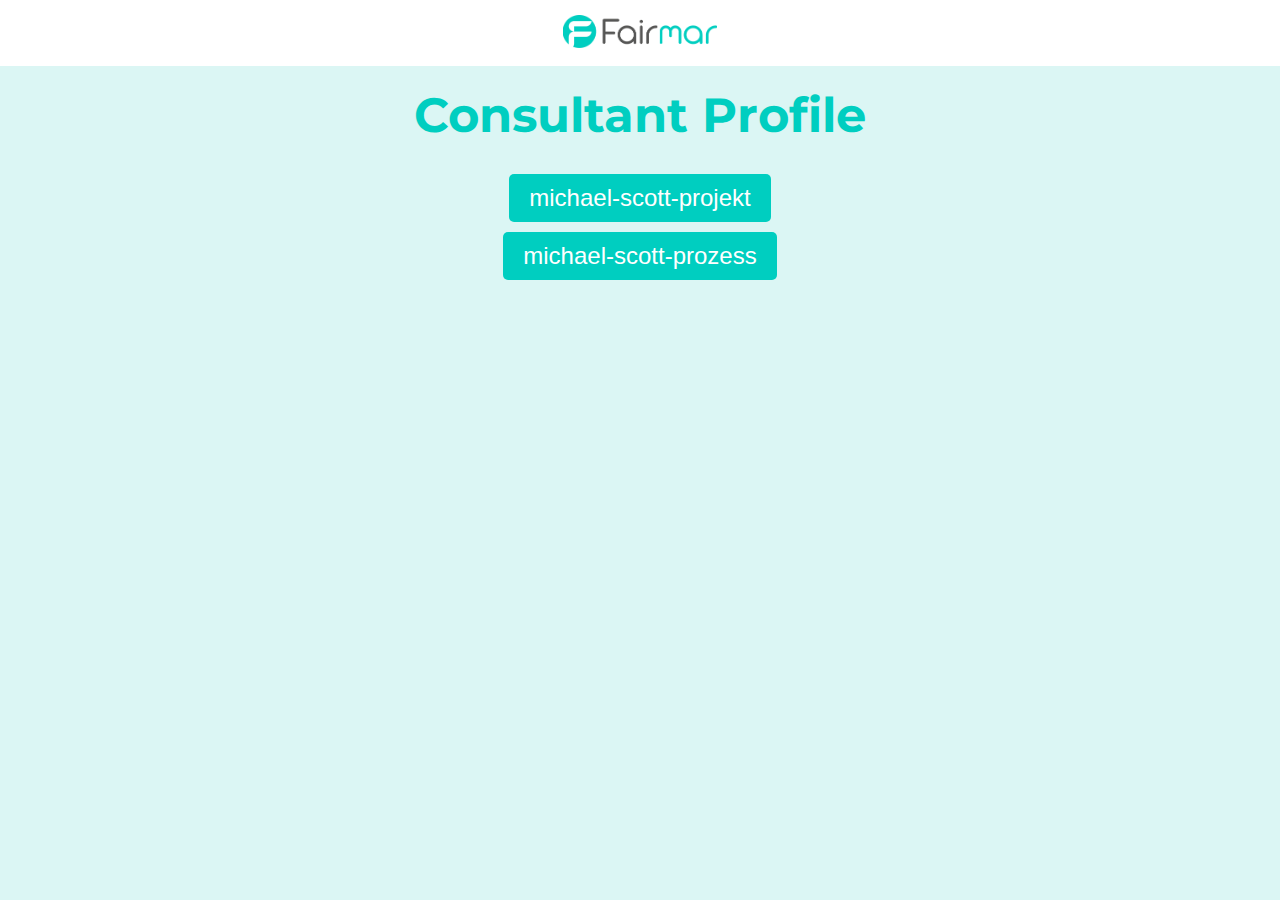
<file: index.html>
<!DOCTYPE html>
<html>

<head>
  <link rel="shortcut icon" type="image/png" href="icons/icon-fairmar.png">
  <meta charset="UTF-8">
  <title>Fairmar Profile</title>
  <link rel="preconnect" href="https://fonts.googleapis.com">
  <link rel="preconnect" href="https://fonts.gstatic.com" crossorigin>
  <link href="https://fonts.googleapis.com/css2?family=Montserrat:wght@400;500;600;700&display=swap" rel="stylesheet">
  <script src="https://ajax.googleapis.com/ajax/libs/jquery/3.6.0/jquery.min.js"></script>
  <link rel="stylesheet" href="index.css">
  <script src="index.js"></script>
</head>

<body>

  <header id="header">
    <a href="https://www.fairmar.com">
      <img id="companylogo" src="icons/logo-fairmar.webp" alt="Company Logo">
    </a>
  </header>

  <h1>Consultant Profile</h1>

  <ul id="links-container"></ul>



  </div>
  <!--
  <form id="upload-form">
    <input type="file" id="file-input" name="file">
    <button type="submit" id="upload-button">Hochladen</button>
  </form>
  -->
</body>

</html>
</file>
<file: index.css>
/*
Montserrat Font Numbers
Regular 400
Medium 500
SemiBold 600
Bold 700
*/

:root {
    --main: #00CEC0;
    --white: white;
    --light: #dbf6f4;
    --dark: #333;
    --black: #000;
}


/* Set box-sizing to border-box to include padding and border in element's total width and height */
* {
    box-sizing: border-box;
}

/* Set margin and padding to 0 for the body element */
body {
    margin: 0;
    /* add 80px margin to the top */
    padding: 0;
    font-family: 'Montserrat', sans-serif;
    background-color: var(--light);
}

/* Set margin to 0 for the header element */
header {
    margin: 0;
    padding: 0;
    background-color: var(--white);
    height: 66px;
    /* Set the header height */
    display: flex;
    /* Use flexbox for centering the logo vertically */
    justify-content: center;
    align-items: center;
}


#companylogo {
    max-height: 33px;
}

/* Style the h1 element */
h1 {
    margin: 0;
    padding: 20px;
    text-align: center;
    font-size: 48px;
    color: var(--main);
}

/* Style the links-container */
#links-container {
    list-style: none;
    margin: 0;
    padding: 0;
}

/* Style the link buttons */
button {
    display: block;
    margin: 10px auto;
    padding: 10px 20px;
    border: none;
    border-radius: 5px;
    background-color: var(--main);
    color: var(--white);
    font-size: 24px;
    cursor: pointer;
    transition: all 0.3s ease-in-out;
}

/* Style the link buttons on hover */
button:hover {
    background-color: var(--dark);
}

/* Style the upload form */
#upload-form {
    display: flex;
    flex-direction: column;
    justify-content: center;
    align-items: center;
    margin-top: 50px;
}

input#file-input {
    display: none;
}

label#file-label {
    display: inline-block;
    background-color: var(--main);
    color: var(--white);
    font-family: Montserrat, sans-serif;
    font-weight: 600;
    font-size: 16px;
    line-height: 1.5;
    padding: 10px 20px;
    border-radius: 4px;
    cursor: pointer;
    transition: background-color 0.3s ease-in-out;
}

label#file-label:hover {
    background-color: var(--dark);
}

/* Style the upload button */
#upload-button {
    display: block;
    margin: 10px auto;
    padding: 10px 20px;
    border: none;
    border-radius: 5px;
    background-color: var(--main);
    color: var(--white);
    font-size: 24px;
    cursor: pointer;
    transition: all 0.3s ease-in-out;
}

/* Style the upload button on hover */
#upload-button:hover {
    background-color: var(--dark);
}
</file>
